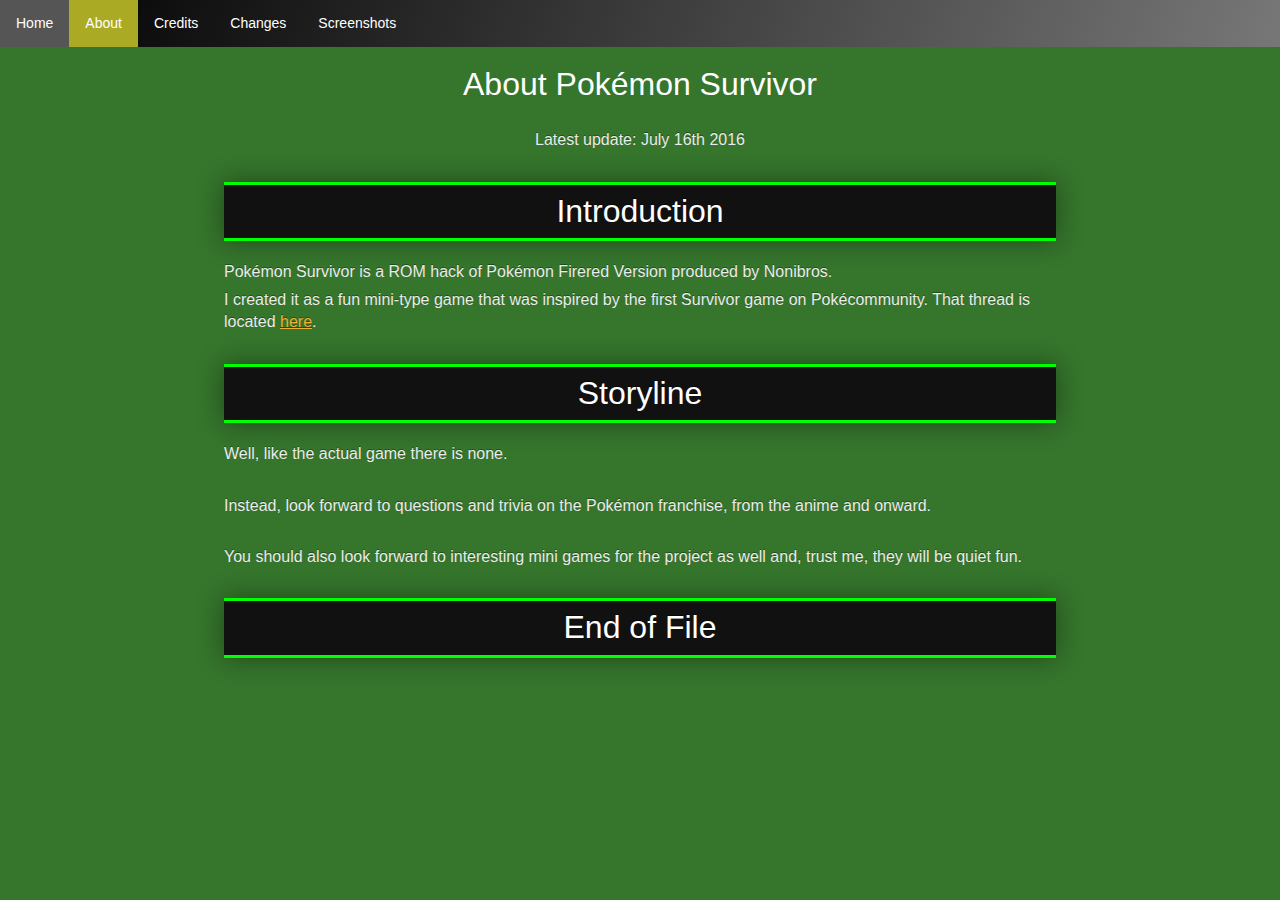
<file: ABOUT.html>
﻿<!DOCTYPE html>
<html>
<head>
<meta http-equiv="Content-Type" content="text/html; charset=UTF-8">
    <title>About</title>
    <link rel="shortcut icon" href="favicon.ico" type="image/x-icon">
    <link rel="stylesheet" type="text/css" href="stylesheets/menu.css" media="screen">
    <link rel="stylesheet" type="text/css" href="stylesheets/main.css" media="screen">
</head>
<body class="details-about">

  <div class="upper-bar">
    <ul>
        <li><a href="index.html">Home</a></li>
        <li><a class="active-link" href="ABOUT.html">About</a></li>
        <li><a href="CONTRIBUTIONS.html">Credits</a></li>
        <li><a href="CHANGELOG.html">Changes</a></li>
        <li><a href="SCREENSHOTS.html">Screenshots</a></li>
    </ul>
  </div>

<div class="content">
<h1 style="text-align: center;">About Pokémon Survivor</h1>

<p style="text-align: center;">Latest update: July 16th 2016</p>

<h2>Introduction</h2>

<p>Pokémon Survivor is a ROM hack of Pokémon Firered Version produced by Nonibros.</p>

<p>I created it as a fun mini-type game that was inspired by the first Survivor game on Pokécommunity. That thread is located <a href="http://www.pokecommunity.com/showthread.php?t=370706">here</a>.</p>

<h2>Storyline</h2>

<p>Well, like the actual game there is none.</p></br>

<p>Instead, look forward to questions and trivia on the Pokémon franchise, from the anime and onward.</p></br>

<p>You should also look forward to interesting mini games for the project as well and, trust me, they will be quiet fun.</>

<h2>End of File</h2>

</div>
</body>
</html>
</file>
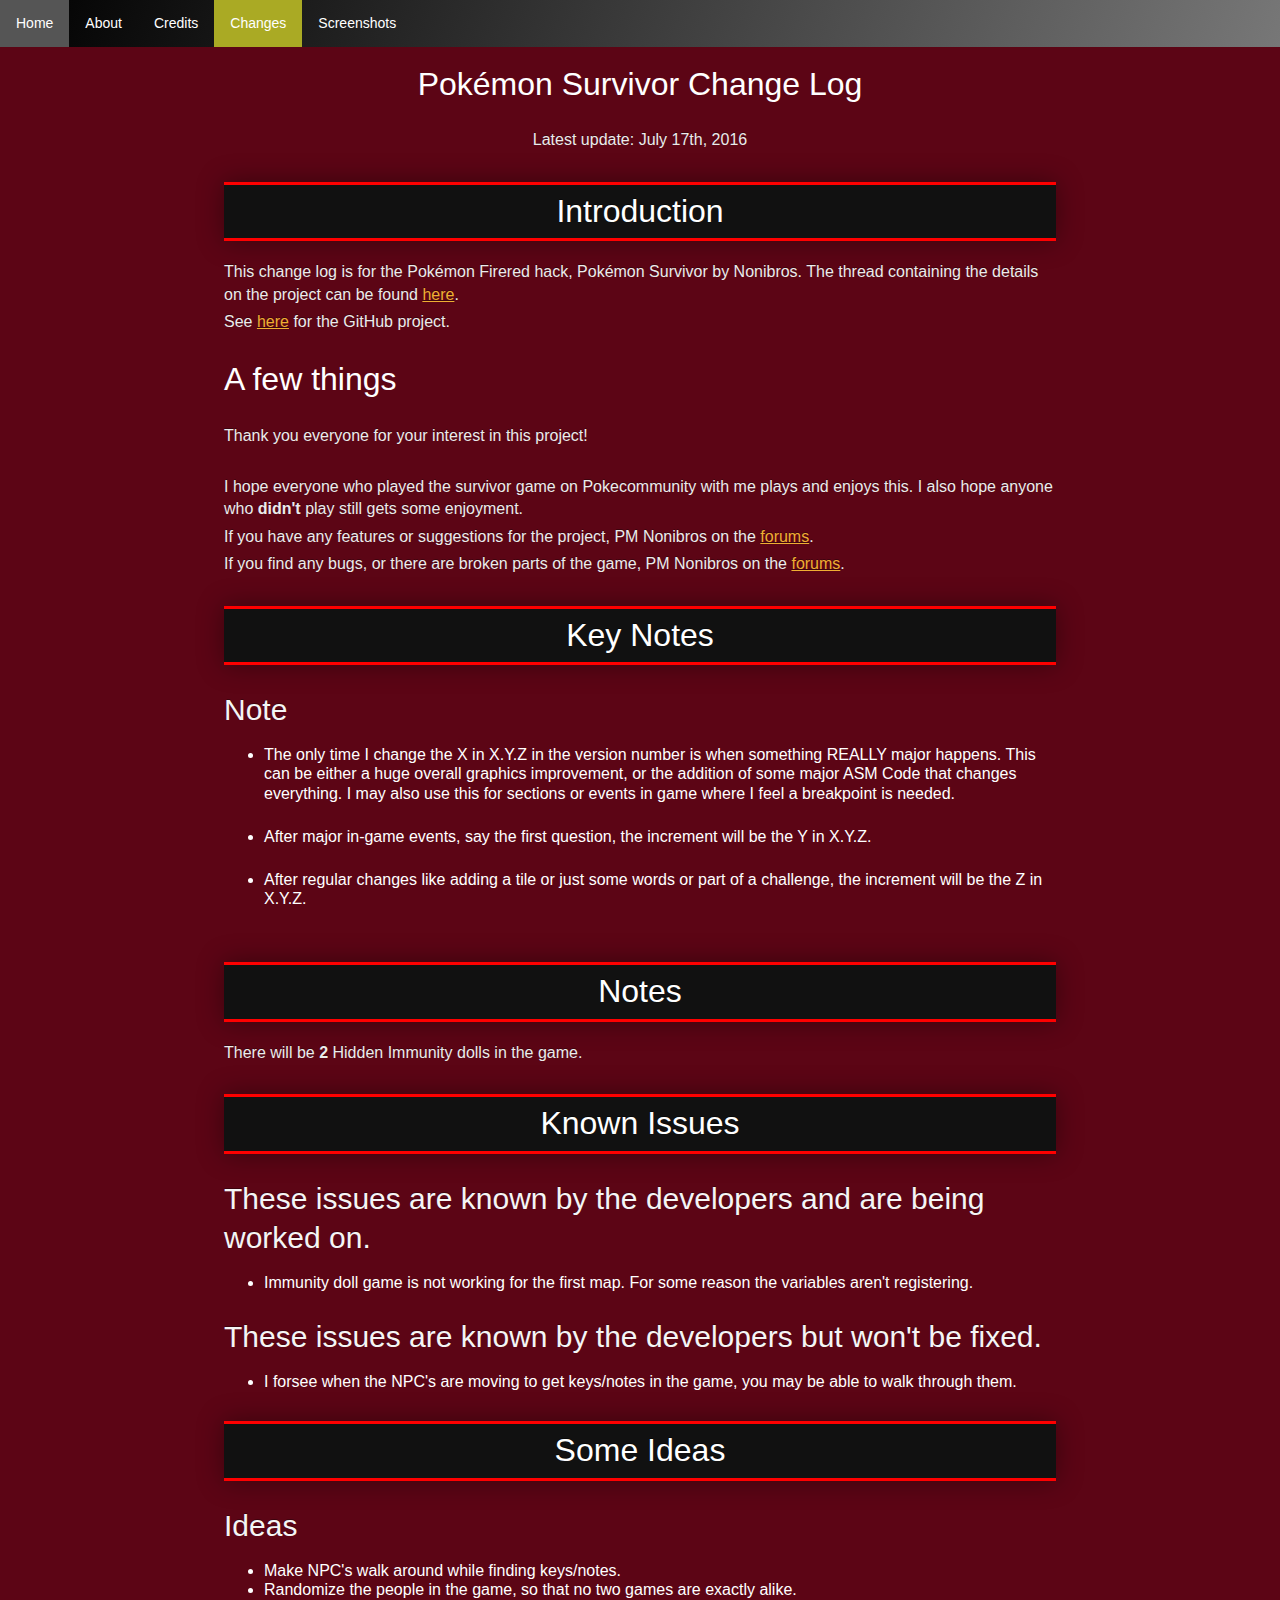
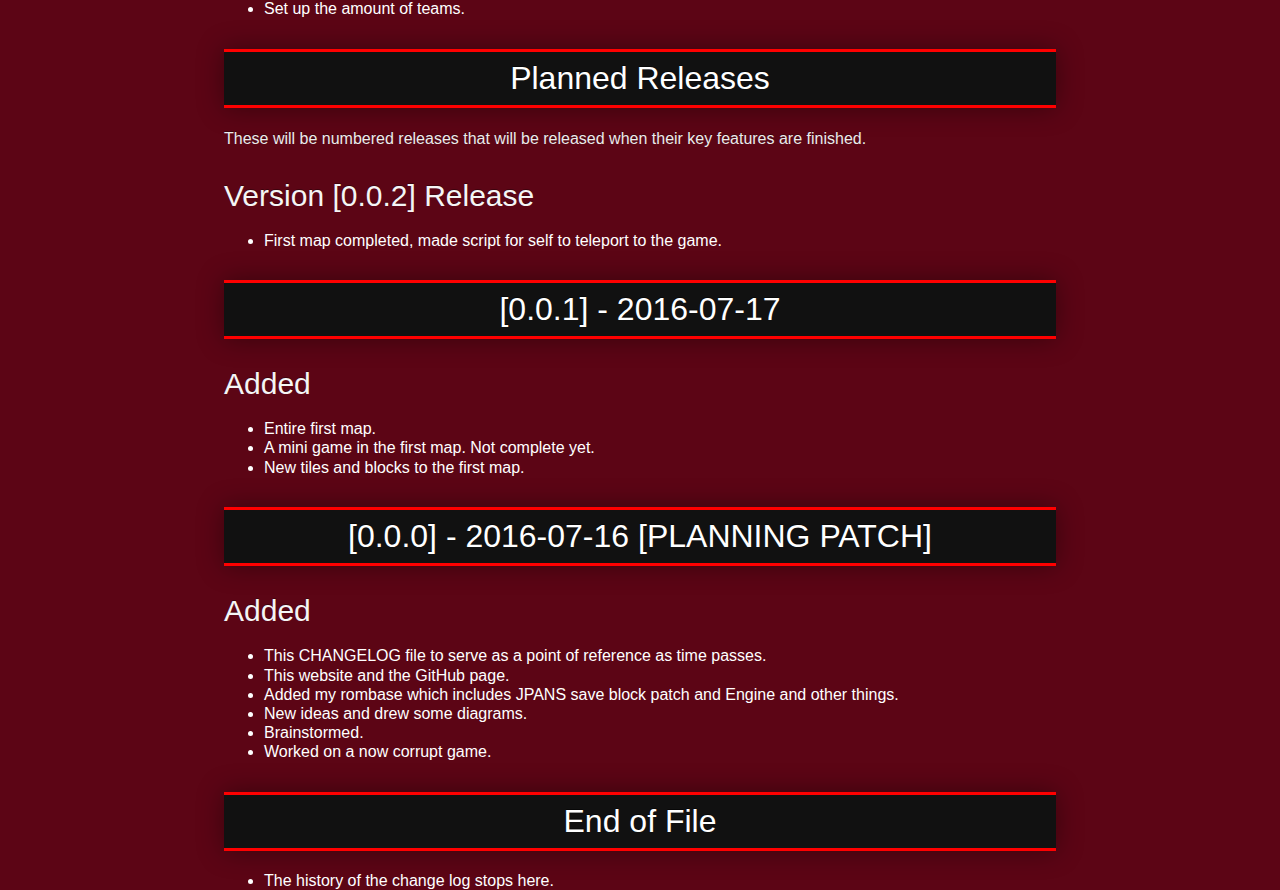
<file: CHANGELOG.html>
﻿<!DOCTYPE html>
<html>
<head>
<meta http-equiv="Content-Type" content="text/html; charset=UTF-8">
    <title>Change Log</title>
    <link rel="shortcut icon" href="favicon.ico" type="image/x-icon">
    <link rel="stylesheet" type="text/css" href="stylesheets/menu.css" media="screen">
    <link rel="stylesheet" type="text/css" href="stylesheets/main.css" media="screen">
</head>
<body class="details-changelog">

  <div class="upper-bar">
    <ul>
        <li><a href="index.html">Home</a></li>
        <li><a href="ABOUT.html">About</a></li>
        <li><a href="CONTRIBUTIONS.html">Credits</a></li>
        <li><a class="active-link" href="CHANGELOG.html">Changes</a></li>
        <li><a href="SCREENSHOTS.html">Screenshots</a></li>
    </ul>
  </div>

<div class="content">
<h1 style="text-align: center;">Pokémon Survivor Change Log</h1>

<p style="text-align: center;">Latest update: July 17th, 2016</p>

<h2>Introduction</h2>

<p>This change log is for the Pokémon Firered hack, Pokémon Survivor by Nonibros. The thread containing the details on the project can be found <a href="404.html">here</a>.</p>

<p>See <a href="https://github.com/Nonibros/Pokemon-Survivor">here</a> for the GitHub project.</p>

<h1>A few things</h1>

<p>Thank you everyone for your interest in this project!</p></br>

<p>I hope everyone who played the survivor game on Pokecommunity with me plays and enjoys this. I also hope anyone who <b>didn't</b> play still gets some enjoyment.</p>

<p>If you have any features or suggestions for the project, PM Nonibros on the <a href="http://www.pokecommunity.com/">forums</a>.</p>

<p>If you find any bugs, or there are broken parts of the game, PM Nonibros on the <a href="http://www.pokecommunity.com/">forums</a>.</p>

<h2>Key Notes</h2>

<h3>Note</h3>

<ul>
<li>The only time I change the X in X.Y.Z in the version number is when something REALLY major happens. This can be either a huge overall graphics improvement, or the addition of some major ASM Code that changes everything. I may also use this for sections or events in game where I feel a breakpoint is needed.</li></br>
<li>After major in-game events, say the first question, the increment will be the Y in X.Y.Z.</li></br>
<li>After regular changes like adding a tile or just some words or part of a challenge, the increment will be the Z in X.Y.Z.</li></br>
</ul>

<h2>Notes</h2>

<p>There will be <b>2</b> Hidden Immunity dolls in the game.</p>

<h2>Known Issues</h2>

<h3>These issues are known by the developers and are being worked on.</h3>

<ul>
<li>Immunity doll game is not working for the first map. For some reason the variables aren't registering.</li>
</ul>

<h3>These issues are known by the developers but won't be fixed.</h3>

<ul>
<li>I forsee when the NPC's are moving to get keys/notes in the game, you may be able to walk through them.</li>
</ul>

<h2>Some Ideas</h2>

<h3>Ideas</h3>

<ul>
<li>Make NPC's walk around while finding keys/notes.</li>
<li>Randomize the people in the game, so that no two games are exactly alike.</li>
<li>Set up the amount of teams.</li>

</ul>

<h2>Planned Releases</h2>

<p>These will be numbered releases that will be released when their key features are finished.</p>

<h3>Version [0.0.2] Release</h3>

<ul>
<li>First map completed, made script for self to teleport to the game.</li>
</ul>

<h2>[0.0.1] - 2016-07-17</h2>

<h3>Added</h3>

<ul>
<li>Entire first map.</li>
<li>A mini game in the first map. Not complete yet.</li>
<li>New tiles and blocks to the first map.</li>
</ul>

<h2>[0.0.0] - 2016-07-16 [PLANNING PATCH]</h2>

<h3>Added</h3>

<ul>
<li>This CHANGELOG file to serve as a point of reference as time passes.</li>
<li>This website and the GitHub page.</li>
<li>Added my rombase which includes JPANS save block patch and Engine and other things.</li>
<li>New ideas and drew some diagrams.</li>
<li>Brainstormed.</li>
<li>Worked on a now corrupt game.</li>
</ul>

<h2>End of File</h2>

<ul>
<li>The history of the change log stops here.</li>
</ul>

</div>
</body>
</html>
</file>
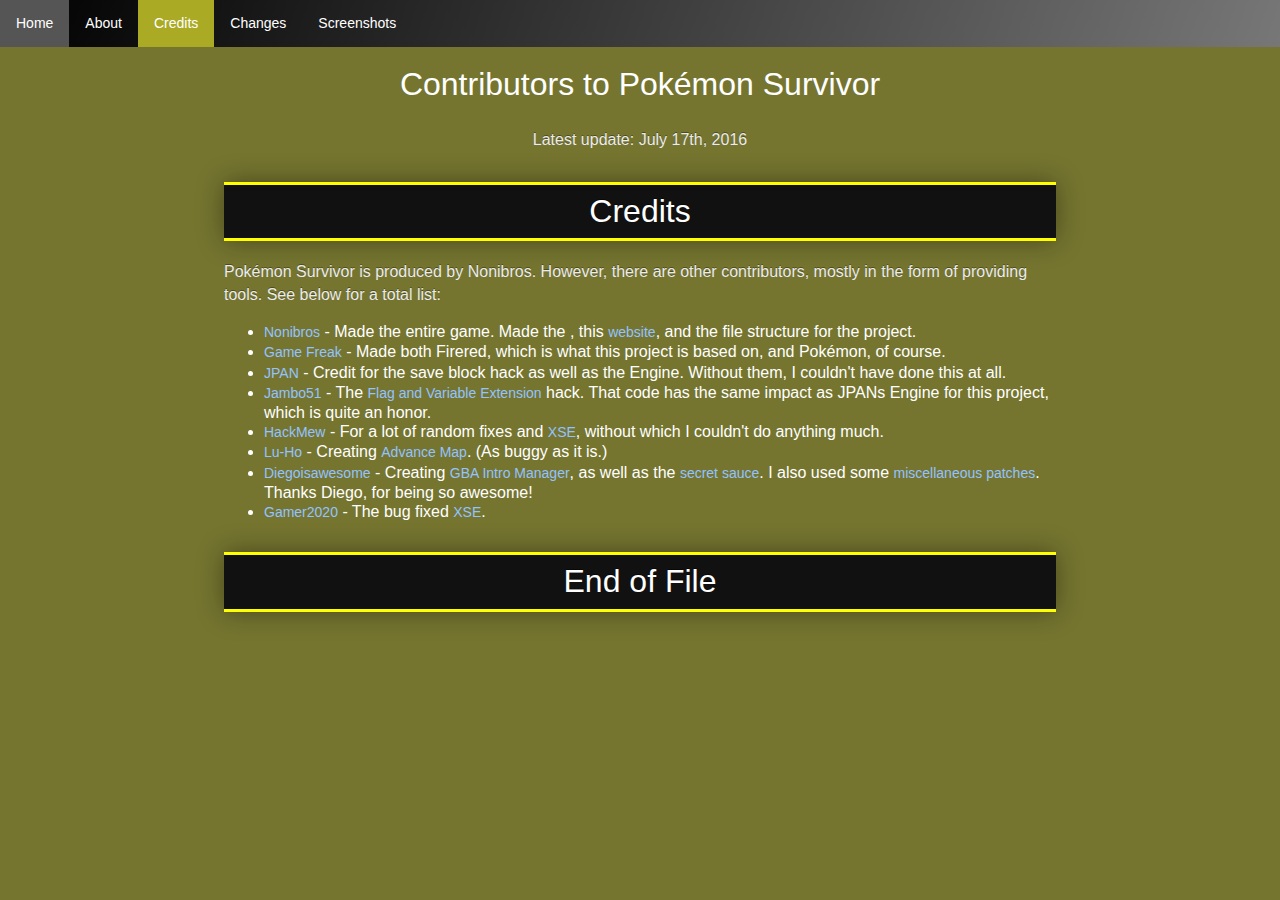
<file: CONTRIBUTIONS.html>
﻿<!DOCTYPE html>
<html>
<head>
<meta http-equiv="Content-Type" content="text/html; charset=UTF-8">
    <title>Contributions</title>
    <link rel="shortcut icon" href="favicon.ico" type="image/x-icon">
    <link rel="stylesheet" type="text/css" href="stylesheets/menu.css" media="screen">
    <link rel="stylesheet" type="text/css" href="stylesheets/main.css" media="screen">
</head>
<body class="details-contributions">

  <div class="upper-bar">
    <ul>
        <li><a href="index.html">Home</a></li>
        <li><a href="ABOUT.html">About</a></li>
        <li><a class="active-link" href="CONTRIBUTIONS.html">Credits</a></li>
        <li><a href="CHANGELOG.html">Changes</a></li>
        <li><a href="SCREENSHOTS.html">Screenshots</a></li>
    </ul>
  </div>

<div class="content">
<h1 style="text-align: center;">Contributors to Pokémon Survivor</h1>

<p style="text-align: center;">Latest update: July 17th, 2016</p>

<h2>Credits</h2>

<p>Pokémon Survivor is produced by Nonibros. However, there are other contributors, mostly in the form of providing tools. See below for a total list:</p>

    <ul>
        <li><a href="http://www.pokecommunity.com/member.php?u=596277">Nonibros</a> - Made the entire game. Made the , this <a href="https://nonibros.github.io/Pokemon-Survivor/">website</a>, and the file structure for the project.</li>
        <li><a href="http://www.gamefreak.co.jp/">Game Freak</a> - Made both Firered, which is what this project is based on, and Pokémon, of course.</li>
        <li><a href="http://www.pokecommunity.com/member.php?u=126205">JPAN</a> - Credit for the save block hack as well as the Engine. Without them, I couldn't have done this at all.</li>
        <li><a href="http://www.pokecommunity.com/member.php?u=156050">Jambo51</a> - The <a href="http://www.pokecommunity.com/showthread.php?t=302476">Flag and Variable Extension</a> hack. That code has the same impact as JPANs Engine for this project, which is quite an honor.</li>
        <li><a href="http://www.pokecommunity.com/member.php?u=28656">HackMew</a> - For a lot of random fixes and <a href="http://www.pokecommunity.com/showthread.php?t=85025">XSE</a>, without which I couldn't do anything much.</li>
        <li><a href="http://www.pokecommunity.com/member.php?u=10073">Lu-Ho</a> - Creating <a href="http://www.pokecommunity.com/showthread.php?t=127348">Advance Map</a>. (As buggy as it is.)</li>
        <li><a href="http://www.pokecommunity.com/member.php?u=70562">Diegoisawesome</a> - Creating <a href="https://github.com/Diegoisawesome/GBAIntroManager">GBA Intro Manager</a>, as well as the <a href="http://www.pokecommunity.com/showthread.php?t=339343">secret sauce</a>. I also used some <a href="http://www.pokecommunity.com/showthread.php?t=333996">miscellaneous patches</a>. Thanks Diego, for being so awesome!</li>
        <li><a href="http://gamer2020.ga/">Gamer2020</a> - The bug fixed <a href="http://gamer2020.ga/?p=83">XSE</a>.</li>
    </ul>

<h2>End of File</h2>

</div>
</body>
</html>
</file>
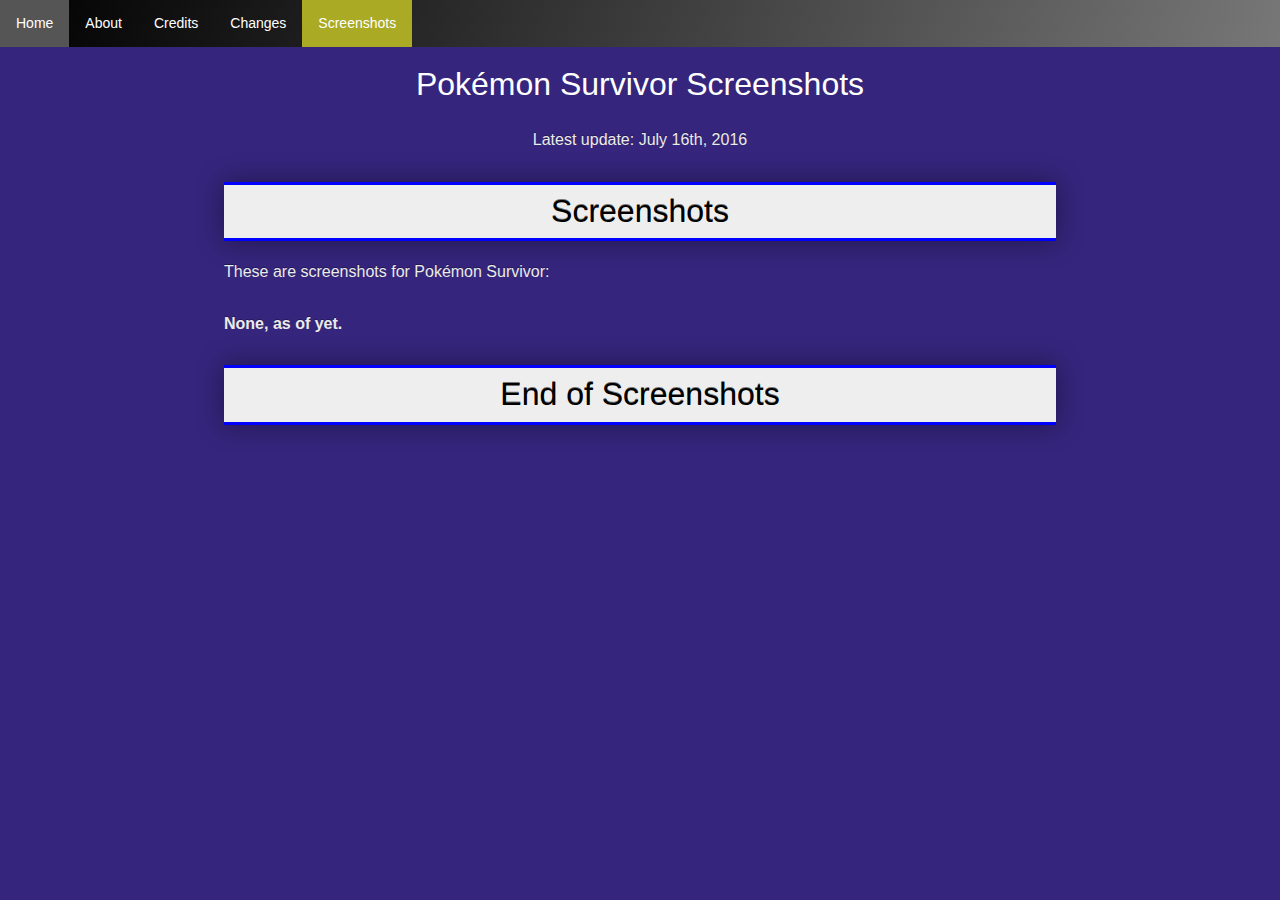
<file: SCREENSHOTS.html>
﻿<!DOCTYPE html>
<html>
<head>
<meta http-equiv="Content-Type" content="text/html; charset=UTF-8">
    <title>Screenshots</title>
    <link rel="shortcut icon" href="favicon.ico" type="image/x-icon">
    <link rel="stylesheet" type="text/css" href="stylesheets/menu.css" media="screen">
    <link rel="stylesheet" type="text/css" href="stylesheets/main.css" media="screen">
</head>
<body class="details-screenshots">

  <div class="upper-bar">
    <ul>
        <li><a href="index.html">Home</a></li>
        <li><a href="ABOUT.html">About</a></li>
        <li><a href="CONTRIBUTIONS.html">Credits</a></li>
        <li><a href="CHANGELOG.html">Changes</a></li>
        <li><a class="active-link" href="SCREENSHOTS.html">Screenshots</a></li>
    </ul>
  </div>

<div class="content">
<h1 style="text-align: center;">Pokémon Survivor Screenshots</h1>

<p style="text-align: center;">Latest update: July 16th, 2016</p>

<h2>Screenshots</h2>
<p>These are screenshots for Pokémon Survivor:</p></br>

<p><b>None, as of yet.</b></p>

<h2>End of Screenshots</h2>

</div>
</body>
</html>
</file>
<file: stylesheets/menu.css>
/* Top bar */

div.upper-bar ul {
    list-style-type: none;
    margin: 0;
    padding: 0;
    overflow: hidden;
    background-color: #333333;
    position: fixed;
    top: 0;
    font-size: 8px;
    width: 100%;
    background-image: linear-gradient(110deg, #000000, #777777);
}

@media screen and (min-width: 480px) {
div.upper-bar ul {
    font-size: 16px; } }

@media screen and (min-width: 480px) and (max-width: 800px) {
div.upper-bar ul {
    font-size: 12px; } }

div.upper-bar li {
    float: left;
}

div.upper-bar li a {
    display: block;
    color: #ffffff;
    text-align: center;
    padding: 6px 3px;
    text-decoration: none;
}

@media screen and (min-width: 480px) {
div.upper-bar li a {
    padding: 14px 16px; } }

@media screen and (min-width: 480px) and (max-width: 800px) {
div.upper-bar li a {
    padding: 11px 7px; } }

div.upper-bar li a:hover:not(.active-link) {
    background-color: #555555;
}

.active-link {
    background-color: #24AAAA;
}

@media screen and (min-width: 480px) {
.active-link {
    background-color: #AAAA24;
} }
</file>
<file: stylesheets/main.css>
html {
	font: 18px/1 'Open Sans', 'Helvetica Neue', Helvetica, Arial, sans-serif;
	color: #FFFFFF;
}

li a {
	font-size: .875em;
}

a {
	color: #94C3FF;
	text-decoration: none;
}

div.links ul {
	list-style-type: none;
	text-transform: uppercase;
	margin: 0;
	padding: 0 0 1em 3em;
	width: 100%;
}

div.links a {
	color: #FFFFFF;
	font-size: .85em;
}

div.links ul li {
	line-height: .85em;
	float: left;
	padding: 0 1em 1em 0;
}

@media screen and (min-width:750px) {
	div.links {
		position: fixed;
	}

	div.links ul {
		width: 80px;
		padding: 0;
	}

	div.links ul li {
		float: inherit;
		padding: 0;
	}
}

.gittext {
	color: #646464;
	font-weight: bold;
}

.lowercase {
	text-transform: lowercase;
}

h1,
h2,
h3 {
    font-weight: 300;
}

h1 {
	font-size: 2em;
}

h1 span {
	color: #969696;
	font-size: .42em;
	margin-left: .476em;
}

h2 {
	font-size: 2em;
	line-height: 1.3;
}

h3 {
	font-size: 1.875em;
	line-height: 1.3;
}

.content {
	margin-left: auto;
	margin-right: auto;
	width: 65%;
	min-width: 33em;
	max-width: 80em;
}

header {
	background-color: #E1E1E1;
	background-image: -webkit-gradient(radial, center center, 0px, center center, 100%, color-stop(0%, rgba(235, 235, 235, 0.7)), color-stop(50%, rgba(200, 200, 200, 0.3)), color-stop(100%, rgba(30, 30, 30, 0.25))); /* Chrome,Safari4+ */
	background-image: -webkit-radial-gradient(center, ellipse cover, rgba(235, 235, 235, 0.7) 0%, rgba(200, 200, 200, 0.3) 50%, rgba(30, 30, 30, 0.25) 100%);  /* Chrome10+,Safari5.1+ */
	background-image: -moz-radial-gradient(center, ellipse cover, rgba(235, 235, 235, 0.7) 0%, rgba(200, 200, 200, 0.3) 50%, rgba(30, 30, 30, 0.25) 100%);     /* FF3.6+ */
	background-image: -ms-radial-gradient(center, ellipse cover, rgba(235, 235, 235, 0.7) 0%, rgba(200, 200, 200, 0.3) 50%, rgba(30, 30, 30, 0.25) 100%);      /* IE10+ */
	background-image: -o-radial-gradient(center, ellipse cover, rgba(235, 235, 235, 0.7) 0%, rgba(200, 200, 200, 0.3) 50%, rgba(30, 30, 30, 0.25) 100%);       /* Opera 12+ */
	background-image: radial-gradient(ellipse at center, rgba(235, 235, 235, 0.7) 0%, rgba(200, 200, 200, 0.3) 50%, rgba(30, 30, 30, 0.25) 100%);              /* W3C */
	filter: progid:DXImageTransform.Microsoft.gradient(startColorstr='#B3EBEBEB', endColorstr='#401E1E1E',GradientType=1);                                     /* IE6-9 fallback on horizontal gradient */
	background-repeat: repeat;
	height: 30.3125em;
	padding-top: 0.6em;
}

header h1 {
	margin-top: .18em;
}

header h2 {
	font-size: 2.5em;
	margin-top: 0;
}

footer {
	background-color: #C8C8C8; /* Old browsers */
	background-image: -webkit-gradient(linear, left top, left bottom, color-stop(0%, #C8C8C8), color-stop(100%, #FFFFFF)); /* Chrome,Safari4+ */
	background-image: -webkit-linear-gradient(top, #C8C8C8 0%, #FFFFFF 100%); /* Chrome10+,Safari5.1+ */
	background-image: -moz-linear-gradient(top, #C8C8C8 0%, #FFFFFF 100%);    /* FF3.6+ */
	background-image: -ms-linear-gradient(top, #C8C8C8 0%, #FFFFFF 100%);     /* IE10+ */
	background-image: -o-linear-gradient(top, #C8C8C8 0%, #FFFFFF 100%);      /* Opera 11.10+ */
	background-image: linear-gradient(to bottom, #C8C8C8 0%, #FFFFFF 100%);   /* W3C */
	filter: progid:DXImageTransform.Microsoft.gradient(startColorstr='#c8c8c8', endColorstr='#ffffff',GradientType=0); /* IE6-9 */
	border-top: solid 1px #F0F0F0;
}

footer div {
	padding-top: 0.9375em;
}

footer h1 {
	font-size: 1.375em;
	margin-top: -0.273em;
}

footer .gittext {
	color: #969696;
}

nav {
	border-bottom: solid 1px #C8C8C8;
	-webkit-box-sizing: border-box;
	-moz-box-sizing: border-box;
	box-sizing: border-box;
	height: 4.375em;
	margin-bottom: 2em;
	padding: 0 1.3em;
}

nav h1 {
	float: left;
}

nav ul,
footer a {
	float: right;
}

nav ul {
	margin-top: 2.375em;
}

nav li,
footer li {
	text-transform: uppercase;
	float: left;
	margin-left: 1.5625em;
}

.feature article {
	position: relative;
	padding-right: 0px;
	width: 49.2%;
	margin-left: auto;
	margin-right: 0em;
	height: 20em;
}

.feature h2 {
	border-bottom: solid 1px #BEBEBE;
	color: #828282;
	line-height: 1.625em;
	margin-bottom: 0.375em;
	padding: 0.125em 0.375em;
}

.button {
	background-color: #4B8CE9; /* Old browsers */
	background-image: -webkit-gradient(linear, left top, left bottom, color-stop(0%,#4B8CE9), color-stop(100%,#2C66B8)); /* Chrome,Safari4+ */
	background-image: -webkit-linear-gradient(top, #4B8CE9 0%,#2C66B8 100%);    /* Chrome10+,Safari5.1+ */
	background-image: -moz-linear-gradient(top, #4B8CE9 0%, #2C66B8 100%);      /* FF3.6+ */
	background-image: -ms-linear-gradient(top, #4B8CE9 0%,#2C66B8 100%);        /* IE10+ */
	background-image: -o-linear-gradient(top, #4B8CE9 0%,#2C66B8 100%);         /* Opera 11.10+ */
	background-image: linear-gradient(to bottom, #4B8CE9 0%,#2C66B8 100%);      /* W3C */
	filter: progid:DXImageTransform.Microsoft.gradient(startColorstr='#4B8CE9', endColorstr='#2C66B8',GradientType=0); /* IE6-9 */
	-webkit-box-shadow: inset 0 1px 0 hsla(0, 100%, 100%, 0.2), inset 0 0 2px hsla(0, 100%, 100%, 0.2), 0 1px 2px hsla(0, 0%, 0%, 0.29);
	-moz-box-shadow: inset 0 1px 0 hsla(0, 100%, 100%, 0.2), inset 0 0 2px hsla(0, 100%, 100%, 0.2), 0 1px 2px hsla(0, 0%, 0%, 0.29);
	box-shadow: inset 0 1px 0 hsla(0, 100%, 100%, 0.2), inset 0 0 2px hsla(0, 100%, 100%, 0.2), 0 1px 2px hsla(0, 0%, 0%, 0.29);
	-webkit-border-radius: 0.238em;
	-moz-border-radius: 0.238em;
	border-radius: 0.238em;
	border: 1px solid #0A3A7D;
	color: white;
	display: inline-block;
	font-size: 1.3125em;
	padding: 0.476em 3%;
	text-align: center;
	text-shadow: 0 -1px 0 rgba(0, 0, 0, 0.4);
}

.featurebutton {
	float: left;
	margin: 0 1%;
	width: 41%;
}

.imagerollover {
	float: left;
	position: relative;
	width: 46.5%;
}

.imagerollover img {
	position: absolute;
	-webkit-transition: opacity 1s ease-in-out;
	-moz-transition: opacity 1s ease-in-out;
	-o-transition: opacity 1s ease-in-out;
	transition: opacity 1s ease-in-out;
	width: 100%;
	height: auto;
}

.imagerollover .top:hover {
	opacity: 0;
}

.vcentercontainer {
	display: table;
	height: 100%;
}

.vcentercontainer div {
	display: table-cell;
}

.vcentercontainer div,
.vcentercontainer img {
	vertical-align: middle;
}

.vcentercontainer img {
	margin: 2.8125em auto;
}

body {
	margin:0;
        padding:0px;
        margin-top:60px;
        font-family: "Open Sans", "Helvetica Neue", Helvetica, Arial, sans-serif;
        font-size: 16px;
        line-height: 1.5;
}

/* Navbar Section Start */

.details-navbar {
	background-color: #000000;
        background-image: linear-gradient(110deg, #008800, #000088);

}

/* Navbar Section End */

/* Screenshots Section Start */

.details-screenshots {
  word-wrap: normal;
	background-color: #35257C;
}

.details-screenshots p {
	margin-top: 0;
}

.details-screenshots p a {
	color: #EFAF33;
	text-decoration: underline;
}

.details-screenshots h2 {
	background-color: #EEEEEE;
	border-bottom: solid 0.104em #0000FF;
	border-top: solid 0.104em #0000FF;
	-webkit-box-shadow: 0 0 0.8333em rgba(0, 0, 0, 0.4);
	-moz-box-shadow: 0 0 0.8333em rgba(0, 0, 0, 0.4);
	box-shadow: 0 0 0.8333em rgba(0, 0, 0, 0.4);
	clear: both;
	color: #000000;
	margin-bottom: 0.625em;
	margin-top: 0.9375em;
	padding: 0.1875em 0;
	text-align: center;
	text-shadow: 0 -1px rgba(0, 0, 0, 0.5);
}

.details-screenshots h3 {
	color: #F5F5F5;
	margin-bottom: 0;
	margin-top: 0.8333em;
	text-shadow: 0 -1px rgba(0, 0, 0, 0.35);
}

.details-screenshots .button {
	border: 1px solid #464646;
	background-color: #E0E0E0; /* Old browsers */
	background-image: -webkit-gradient(linear, left top, left bottom, color-stop(0%,#E0E0E0), color-stop(100%,#A3A3A3)); /* Chrome,Safari4+ */
	background-image: -webkit-linear-gradient(top, #E0E0E0 0%,#A3A3A3 100%);  /* Chrome10+,Safari5.1+ */
	background-image: -moz-linear-gradient(top, #E0E0E0 0%, #A3A3A3 100%);    /* FF3.6+ */
	background-image: -ms-linear-gradient(top, #E0E0E0 0%,#A3A3A3 100%);      /* IE10+ */
	background-image: -o-linear-gradient(top, #E0E0E0 0%,#A3A3A3 100%);       /* Opera 11.10+ */
	background-image: linear-gradient(to bottom, #E0E0E0 0%,#A3A3A3 100%);    /* W3C */
	filter: progid:DXImageTransform.Microsoft.gradient(startColorstr='#E0E0E0', endColorstr='#A3A3A3',GradientType=0); /* IE6-9 */
	margin-left: auto;
	margin-right: auto;
	text-shadow: 0 -1px 0 rgba(0, 0, 0, 0.6);
}

.details-screenshots .content {
	height: 39.0625em;
}

.details-screenshots p {
	color: #EBEBEB;
	line-height: 1.4em;
	margin-bottom: 0.3125em;
	text-shadow: 0 -1px rgba(0, 0, 0, 0.35);
}

.details-screenshots li, .details-screenshots li p {
	line-height: 1.2em;
}

/* Screenshots Section End */

/* Screenshots Real Section Start */

.details-screenshotsr {
	background-color: #5C155C;
}

.details-screenshotsr p {
	margin-top: 0;
}

.details-screenshotsr p a {
	color: #EFAF33;
	text-decoration: underline;
}

.details-screenshotsr h2 {
	background-color: #111111;
	border-bottom: solid 0.104em #FF00FF;
	border-top: solid 0.104em #FF00FF;
	-webkit-box-shadow: 0 0 0.8333em rgba(0, 0, 0, 0.4);
	-moz-box-shadow: 0 0 0.8333em rgba(0, 0, 0, 0.4);
	box-shadow: 0 0 0.8333em rgba(0, 0, 0, 0.4);
	clear: both;
	color: #FFFFFF;
	margin-bottom: 0.625em;
	margin-top: 0.9375em;
	padding: 0.1875em 0;
	text-align: center;
	text-shadow: 0 -1px rgba(0, 0, 0, 0.5);
}

.details-screenshotsr h3 {
	color: #F5F5F5;
	margin-bottom: 0;
	margin-top: 0.8333em;
	text-shadow: 0 -1px rgba(0, 0, 0, 0.35);
}

.details-screenshotsr .button {
	border: 1px solid #464646;
	background-color: #E0E0E0; /* Old browsers */
	background-image: -webkit-gradient(linear, left top, left bottom, color-stop(0%,#E0E0E0), color-stop(100%,#A3A3A3)); /* Chrome,Safari4+ */
	background-image: -webkit-linear-gradient(top, #E0E0E0 0%,#A3A3A3 100%);  /* Chrome10+,Safari5.1+ */
	background-image: -moz-linear-gradient(top, #E0E0E0 0%, #A3A3A3 100%);    /* FF3.6+ */
	background-image: -ms-linear-gradient(top, #E0E0E0 0%,#A3A3A3 100%);      /* IE10+ */
	background-image: -o-linear-gradient(top, #E0E0E0 0%,#A3A3A3 100%);       /* Opera 11.10+ */
	background-image: linear-gradient(to bottom, #E0E0E0 0%,#A3A3A3 100%);    /* W3C */
	filter: progid:DXImageTransform.Microsoft.gradient(startColorstr='#E0E0E0', endColorstr='#A3A3A3',GradientType=0); /* IE6-9 */
	margin-left: auto;
	margin-right: auto;
	text-shadow: 0 -1px 0 rgba(0, 0, 0, 0.6);
}

.details-screenshotsr .content {
	height: 39.0625em;
}

.details-screenshotsr p {
	color: #EBEBEB;
	line-height: 1.4em;
	margin-bottom: 0.3125em;
	text-shadow: 0 -1px rgba(0, 0, 0, 0.35);
}

.details-screenshotsr li, .details-screenshotsr li p {
	line-height: 1.2em;
}

.details-screenshotsr .vcentercontainer:first-child {
	margin-right: 5%;
}

/* Screenshots Real Section End */

/* Changelog Section Start */

.details-changelog {
	background-color: #5C0515;
}

.details-changelog p {
	margin-top: 0;
}

.details-changelog p a {
	color: #EFAF33;
	text-decoration: underline;
}

.details-changelog h2 {
	background-color: #111111;
	border-bottom: solid 0.104em #FF0000;
	border-top: solid 0.104em #FF0000;
	-webkit-box-shadow: 0 0 0.8333em rgba(0, 0, 0, 0.4);
	-moz-box-shadow: 0 0 0.8333em rgba(0, 0, 0, 0.4);
	box-shadow: 0 0 0.8333em rgba(0, 0, 0, 0.4);
	clear: both;
	color: #FFFFFF;
	margin-bottom: 0.625em;
	margin-top: 0.9375em;
	padding: 0.1875em 0;
	text-align: center;
	text-shadow: 0 -1px rgba(0, 0, 0, 0.5);
}

.details-changelog h3 {
	color: #F5F5F5;
	margin-bottom: 0;
	margin-top: 0.8333em;
	text-shadow: 0 -1px rgba(0, 0, 0, 0.35);
}

.details-changelog .button {
	border: 1px solid #464646;
	background-color: #E0E0E0; /* Old browsers */
	background-image: -webkit-gradient(linear, left top, left bottom, color-stop(0%,#E0E0E0), color-stop(100%,#A3A3A3)); /* Chrome,Safari4+ */
	background-image: -webkit-linear-gradient(top, #E0E0E0 0%,#A3A3A3 100%);  /* Chrome10+,Safari5.1+ */
	background-image: -moz-linear-gradient(top, #E0E0E0 0%, #A3A3A3 100%);    /* FF3.6+ */
	background-image: -ms-linear-gradient(top, #E0E0E0 0%,#A3A3A3 100%);      /* IE10+ */
	background-image: -o-linear-gradient(top, #E0E0E0 0%,#A3A3A3 100%);       /* Opera 11.10+ */
	background-image: linear-gradient(to bottom, #E0E0E0 0%,#A3A3A3 100%);    /* W3C */
	filter: progid:DXImageTransform.Microsoft.gradient(startColorstr='#E0E0E0', endColorstr='#A3A3A3',GradientType=0); /* IE6-9 */
	margin-left: auto;
	margin-right: auto;
	text-shadow: 0 -1px 0 rgba(0, 0, 0, 0.6);
}

.details-changelog .content {
	height: 39.0625em;
}

.details-changelog p {
	color: #EBEBEB;
	line-height: 1.4em;
	margin-bottom: 0.3125em;
	text-shadow: 0 -1px rgba(0, 0, 0, 0.35);
}

.details-changelog li, .details-changelog li p {
	line-height: 1.2em;
}

.details-changelog .vcentercontainer:first-child {
	margin-right: 5%;
}

/* Changelog Section End */

/* About Section Start */

.details-about {
	background-color: #35752C;
}

.details-about p {
	margin-top: 0;
}

.details-about p a {
	color: #EFAF33;
	text-decoration: underline;
}

.details-about h2 {
	background-color: #111111;
	border-bottom: solid 0.104em #00FF00;
	border-top: solid 0.104em #00FF00;
	-webkit-box-shadow: 0 0 0.8333em rgba(0, 0, 0, 0.4);
	-moz-box-shadow: 0 0 0.8333em rgba(0, 0, 0, 0.4);
	box-shadow: 0 0 0.8333em rgba(0, 0, 0, 0.4);
	clear: both;
	color: #FFFFFF;
	margin-bottom: 0.625em;
	margin-top: 0.9375em;
	padding: 0.1875em 0;
	text-align: center;
	text-shadow: 0 -1px rgba(0, 0, 0, 0.5);
}

.details-about h3 {
	color: #F5F5F5;
	margin-bottom: 0;
	margin-top: 0.8333em;
	text-shadow: 0 -1px rgba(0, 0, 0, 0.35);
}

.details-about .button {
	border: 1px solid #464646;
	background-color: #E0E0E0; /* Old browsers */
	background-image: -webkit-gradient(linear, left top, left bottom, color-stop(0%,#E0E0E0), color-stop(100%,#A3A3A3)); /* Chrome,Safari4+ */
	background-image: -webkit-linear-gradient(top, #E0E0E0 0%,#A3A3A3 100%);  /* Chrome10+,Safari5.1+ */
	background-image: -moz-linear-gradient(top, #E0E0E0 0%, #A3A3A3 100%);    /* FF3.6+ */
	background-image: -ms-linear-gradient(top, #E0E0E0 0%,#A3A3A3 100%);      /* IE10+ */
	background-image: -o-linear-gradient(top, #E0E0E0 0%,#A3A3A3 100%);       /* Opera 11.10+ */
	background-image: linear-gradient(to bottom, #E0E0E0 0%,#A3A3A3 100%);    /* W3C */
	filter: progid:DXImageTransform.Microsoft.gradient(startColorstr='#E0E0E0', endColorstr='#A3A3A3',GradientType=0); /* IE6-9 */
	margin-left: auto;
	margin-right: auto;
	text-shadow: 0 -1px 0 rgba(0, 0, 0, 0.6);
}

.details-about .content {
	height: 39.0625em;
}

.details-about p {
	color: #EBEBEB;
	line-height: 1.4em;
	margin-bottom: 0.3125em;
	text-shadow: 0 -1px rgba(0, 0, 0, 0.35);
}

.details-about li, .details-about li p {
	line-height: 1.2em;
}

/* About Section End */

/* Contributions Section Start */

.details-contributions {
	background-color: #757530;
}

.details-contributions p {
	margin-top: 0;
}

.details-contributions p a {
	color: #EFAF33;
	text-decoration: underline;
}

.details-contributions h2 {
	background-color: #111111;
	border-bottom: solid 0.104em #FFFF00;
	border-top: solid 0.104em #FFFF00;
	-webkit-box-shadow: 0 0 0.8333em rgba(0, 0, 0, 0.4);
	-moz-box-shadow: 0 0 0.8333em rgba(0, 0, 0, 0.4);
	box-shadow: 0 0 0.8333em rgba(0, 0, 0, 0.4);
	clear: both;
	color: #FFFFFF;
	margin-bottom: 0.625em;
	margin-top: 0.9375em;
	padding: 0.1875em 0;
	text-align: center;
	text-shadow: 0 -1px rgba(0, 0, 0, 0.5);
}

.details-contributions h3 {
	color: #F5F5F5;
	margin-bottom: 0;
	margin-top: 0.8333em;
	text-shadow: 0 -1px rgba(0, 0, 0, 0.35);
}

.details-contributions .button {
	border: 1px solid #464646;
	background-color: #E0E0E0; /* Old browsers */
	background-image: -webkit-gradient(linear, left top, left bottom, color-stop(0%,#E0E0E0), color-stop(100%,#A3A3A3)); /* Chrome,Safari4+ */
	background-image: -webkit-linear-gradient(top, #E0E0E0 0%,#A3A3A3 100%);  /* Chrome10+,Safari5.1+ */
	background-image: -moz-linear-gradient(top, #E0E0E0 0%, #A3A3A3 100%);    /* FF3.6+ */
	background-image: -ms-linear-gradient(top, #E0E0E0 0%,#A3A3A3 100%);      /* IE10+ */
	background-image: -o-linear-gradient(top, #E0E0E0 0%,#A3A3A3 100%);       /* Opera 11.10+ */
	background-image: linear-gradient(to bottom, #E0E0E0 0%,#A3A3A3 100%);    /* W3C */
	filter: progid:DXImageTransform.Microsoft.gradient(startColorstr='#E0E0E0', endColorstr='#A3A3A3',GradientType=0); /* IE6-9 */
	margin-left: auto;
	margin-right: auto;
	text-shadow: 0 -1px 0 rgba(0, 0, 0, 0.6);
}

.details-contributions .content {
	height: 39.0625em;
}

.details-contributions p {
	color: #EBEBEB;
	line-height: 1.4em;
	margin-bottom: 0.3125em;
	text-shadow: 0 -1px rgba(0, 0, 0, 0.35);
}

.details-contributions li, .details-contributions li p {
	line-height: 1.2em;
}

/* Contributions Section End */

/* IRC Section Start */

.details-irc {
	background-color: #000075;
}

.details-irc p {
	margin-top: 0;
}

.details-irc p a {
	color: #EFAF33;
	text-decoration: underline;
}

.details-irc h2 {
	background-color: #111111;
	border-bottom: solid 0.104em #0000FF;
	border-top: solid 0.104em #0000FF;
	-webkit-box-shadow: 0 0 0.8333em rgba(0, 0, 0, 0.4);
	-moz-box-shadow: 0 0 0.8333em rgba(0, 0, 0, 0.4);
	box-shadow: 0 0 0.8333em rgba(0, 0, 0, 0.4);
	clear: both;
	color: #FFFFFF;
	margin-bottom: 0.625em;
	margin-top: 0.9375em;
	padding: 0.1875em 0;
	text-align: center;
	text-shadow: 0 -1px rgba(0, 0, 0, 0.5);
}

.details-irc h3 {
	color: #F5F5F5;
	margin-bottom: 0;
	margin-top: 0.8333em;
	text-shadow: 0 -1px rgba(0, 0, 0, 0.35);
}

.details-irc .button {
	border: 1px solid #464646;
	background-color: #E0E0E0; /* Old browsers */
	background-image: -webkit-gradient(linear, left top, left bottom, color-stop(0%,#E0E0E0), color-stop(100%,#A3A3A3)); /* Chrome,Safari4+ */
	background-image: -webkit-linear-gradient(top, #E0E0E0 0%,#A3A3A3 100%);  /* Chrome10+,Safari5.1+ */
	background-image: -moz-linear-gradient(top, #E0E0E0 0%, #A3A3A3 100%);    /* FF3.6+ */
	background-image: -ms-linear-gradient(top, #E0E0E0 0%,#A3A3A3 100%);      /* IE10+ */
	background-image: -o-linear-gradient(top, #E0E0E0 0%,#A3A3A3 100%);       /* Opera 11.10+ */
	background-image: linear-gradient(to bottom, #E0E0E0 0%,#A3A3A3 100%);    /* W3C */
	filter: progid:DXImageTransform.Microsoft.gradient(startColorstr='#E0E0E0', endColorstr='#A3A3A3',GradientType=0); /* IE6-9 */
	margin-left: auto;
	margin-right: auto;
	text-shadow: 0 -1px 0 rgba(0, 0, 0, 0.6);
}

.details-irc .content {
	height: 39.0625em;
}

.details-irc p {
	color: #EBEBEB;
	line-height: 1.4em;
	margin-bottom: 0.3125em;
	text-shadow: 0 -1px rgba(0, 0, 0, 0.35);
}

.details-irc li, .details-irc li p {
	line-height: 1.2em;
}

/* IRC Section End */

.verticalgallery {
	float: none;
	text-align: center;
}

.verticalgallery img {
	border: solid 0.3125em #5881BD;
	-webkit-box-shadow: 0 0 2.8125em rgba(0, 0,0, 0.17);
	-moz-box-shadow: 0 0 2.8125em rgba(0, 0, 0, 0.17);
	box-shadow: 0 0 2.8125em rgba(0, 0, 0, 0.17);
	margin: 1.875em auto;
	width: 100%;
	height: auto;
}

.detailstext {
	float: left;
	width: 58%;
}

.detailsimg {
	float: left;
	width: 35%;
}

.contributecontent .detailsimg * {
	width: 100%;
	height: auto;
}

.list-unstyled {
	list-style-type: none;
	padding-left: 0;
}

.stud {
	clear: both;
}
</file>
